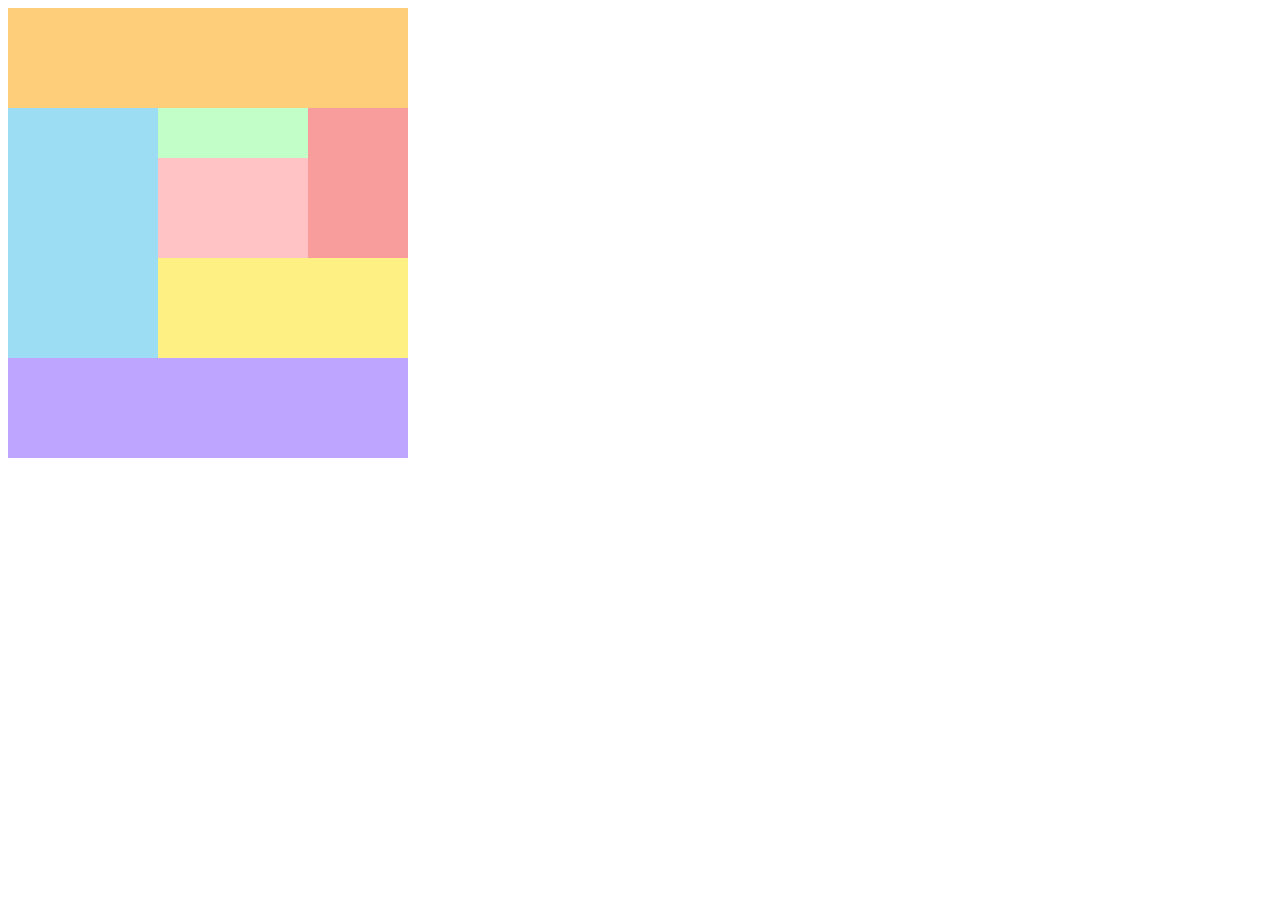
<file: 1-18/main.html>
<!DOCTYPE html>
<html lang="en">
<head>
    <meta charset="UTF-8">
    <meta name="viewport" content="width=device-width, initial-scale=1.0, minimum-scale=1.0,user-scalable=yes">
    <title>Document</title>
    <!--通常のCSSへのリンク-->
    <link rel="stylesheet" href="style.css"></head>
    <!--レスポンシブCSSへのリンク-->
    <link rel="stylesheet" href="smartStyle2.css"></head>
<body>
    <div class="wrapper">
        <div class="header"></div>
               <div class="left"></div>
                    <div class="clearfix">
                        <div class="center">
                        <div class="right"></div>
                        <div class="topcenter"></div>
                        <div class="centermain"></div>
                        <div class="centerunder"></div>
                        </div>
                     </div>
        <div class="fooder"></div>
    </div>
</body>
</html>
</file>
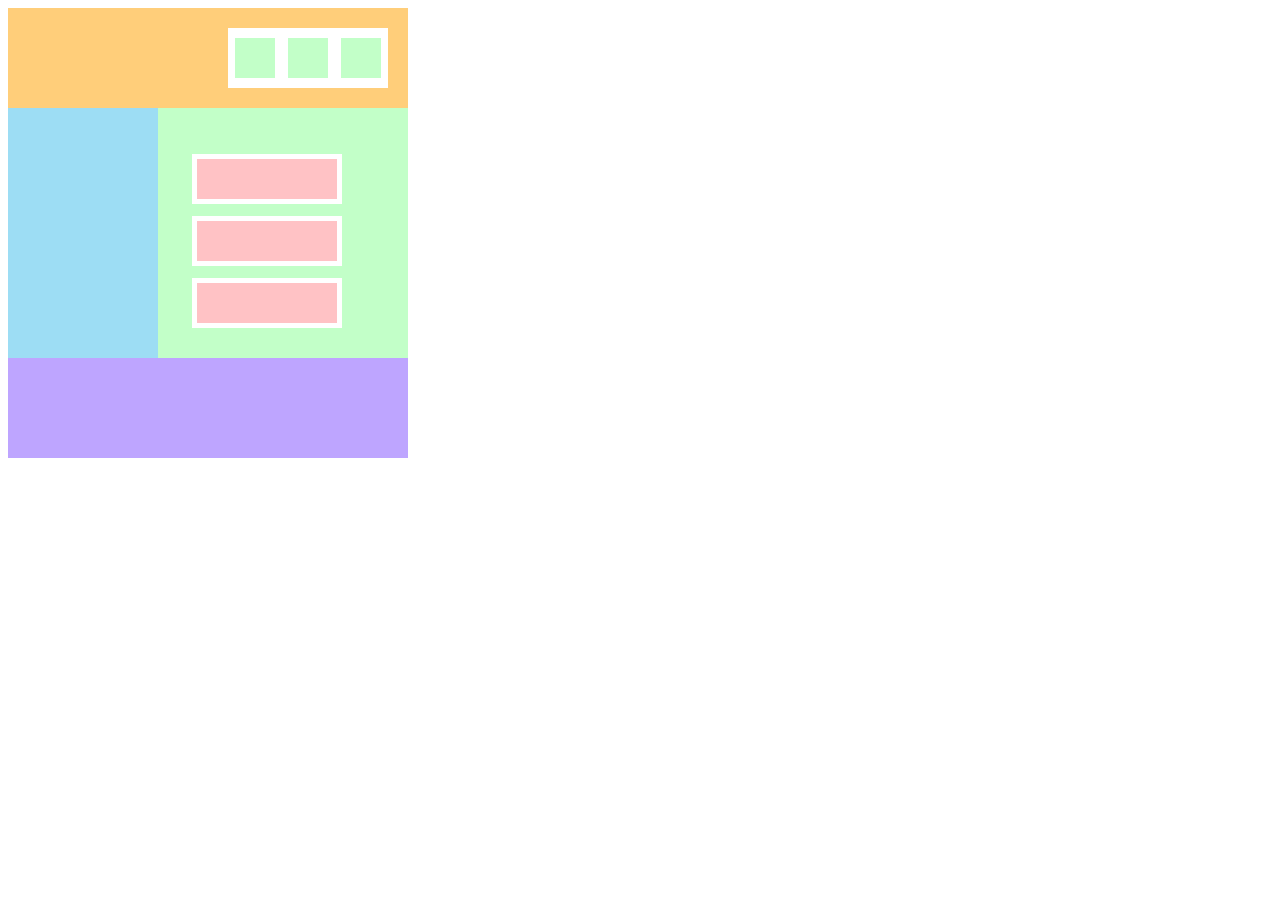
<file: 1-19/main.html>
<!DOCTYPE html>
<html lang="en">
<head>
    <meta charset="UTF-8">
    <meta name="viewport" content="width=device-width, initial-scale=1.0, mimium-scale=1.0">
    <title>Document</title>
    <!-- 通常のCSSへのリンク　-->
    <link rel="stylesheet" href="style.css">
    <!-- レスポンシブ用のCSSへのリンク -->
    <link rel="stylesheet" href="smartStyle2.css"></head>

<body>
    <div class="wrapper">
        <div class="header">
            <div class="headerbox">
            <div class="headerback bg-white1">
            <div class="header1 bg-green"></div>
            <div class="header1 bg-green"></div>
            <div class="header1 bg-green"></div></div>
            </div>
        </div>
        <div class="center">
          <div class="left"></div>
          <div class="right">
                <div class="rightbox">
                <div class="right1 bg-white2">
                <div class="right2 bg-pink"></div></div>
                <div class="right1 bg-white2">
                <div class="right2 bg-pink"></div></div>
                <div class="right1 bg-white2">
                <div class="right2 bg-pink"></div></div>
                </div>
            </div>
        </div>
            <div class="fooder"></div>
    </div>
</body>
</html>
</file>
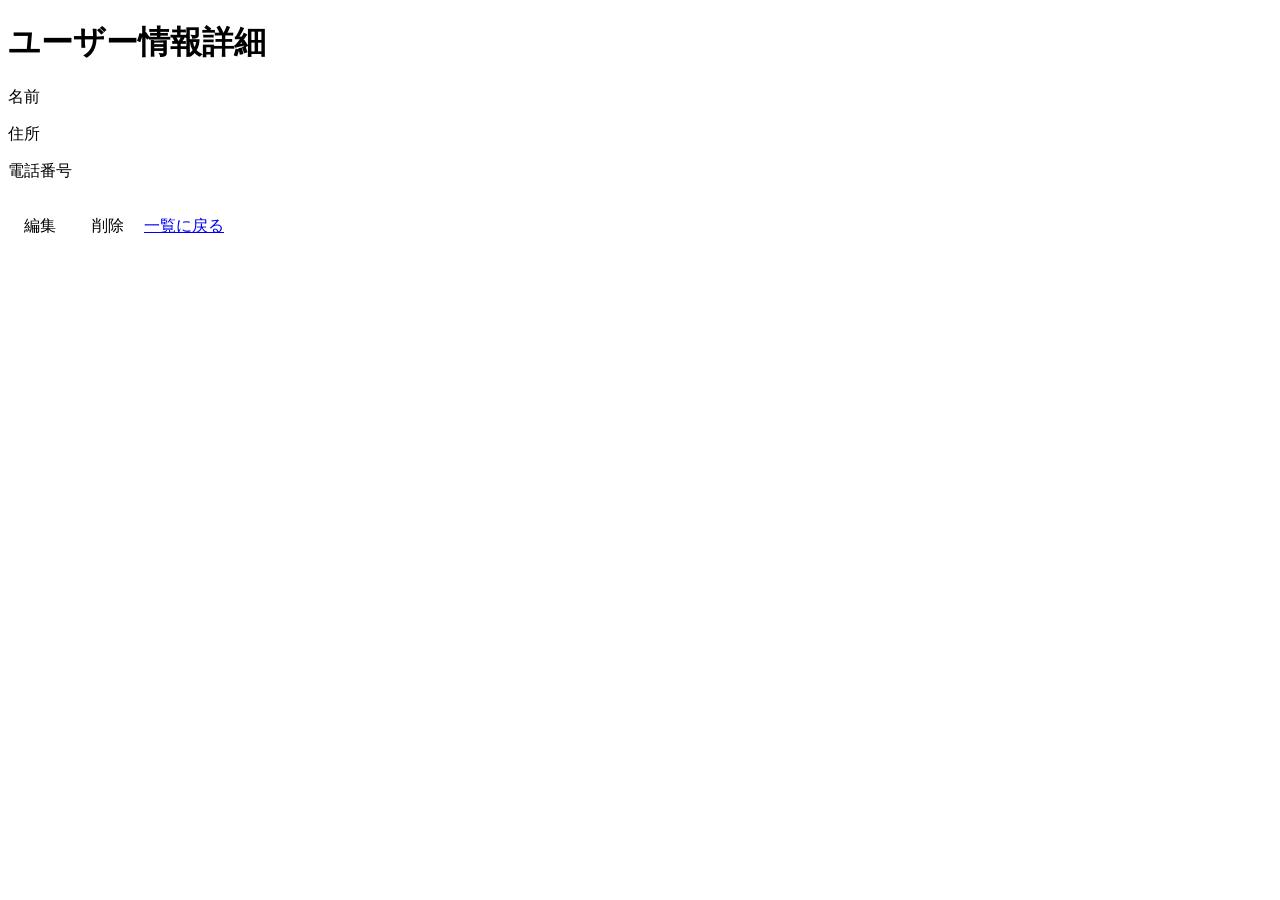
<file: guys/src/main/resources/templates/view.html>
<!DOCTYPE html>
<html xmlns="http://www.w3.org/1999/xhtml"
  xmlns:th="http://www.thymeleaf.org">
<head
  th:replace="common/head :: head_fragment(title = 'ガイズ情報詳細', scripts = ~{::script}, links = ~{::link})"></head>
<body>
  <div class="container">
    <h1>ユーザー情報詳細</h1>
    <div th:object="${userData}">
      <div class="row mx-md-n5">
        <div class="col-2 pt-3 border bg-light">名前</div>
        <div class="col pt-3 border">
          <p th:text="*{name}"></p>
        </div>
      </div>
      <div class="row mx-md-n5">
        <div class="col-2 pt-3 border bg-light">住所</div>
        <div class="col pt-3 border">
          <p th:text="*{address}"></p>
        </div>
      </div>
      <div class="row mx-md-n5">
        <div class="col-2 pt-3 border bg-light">電話番号</div>
        <div class="col pt-3 border">
          <p th:text="*{phone}"></p>
        </div>
      </div>
    </div>
    <br />
    <div class="text-center">
      <a th:href="@{/user/{id}/edit(id=*{id})}" class="btn btn-primary" >　編集　</a>
      <a th:href="@{/user/{id}/delete(id=*{id})}" class="btn btn-secondary">　削除　</a>
      <a href="/user/list" class="btn btn-secondary">一覧に戻る</a>
    </div>
  </div>
</body>
</html>
</file>
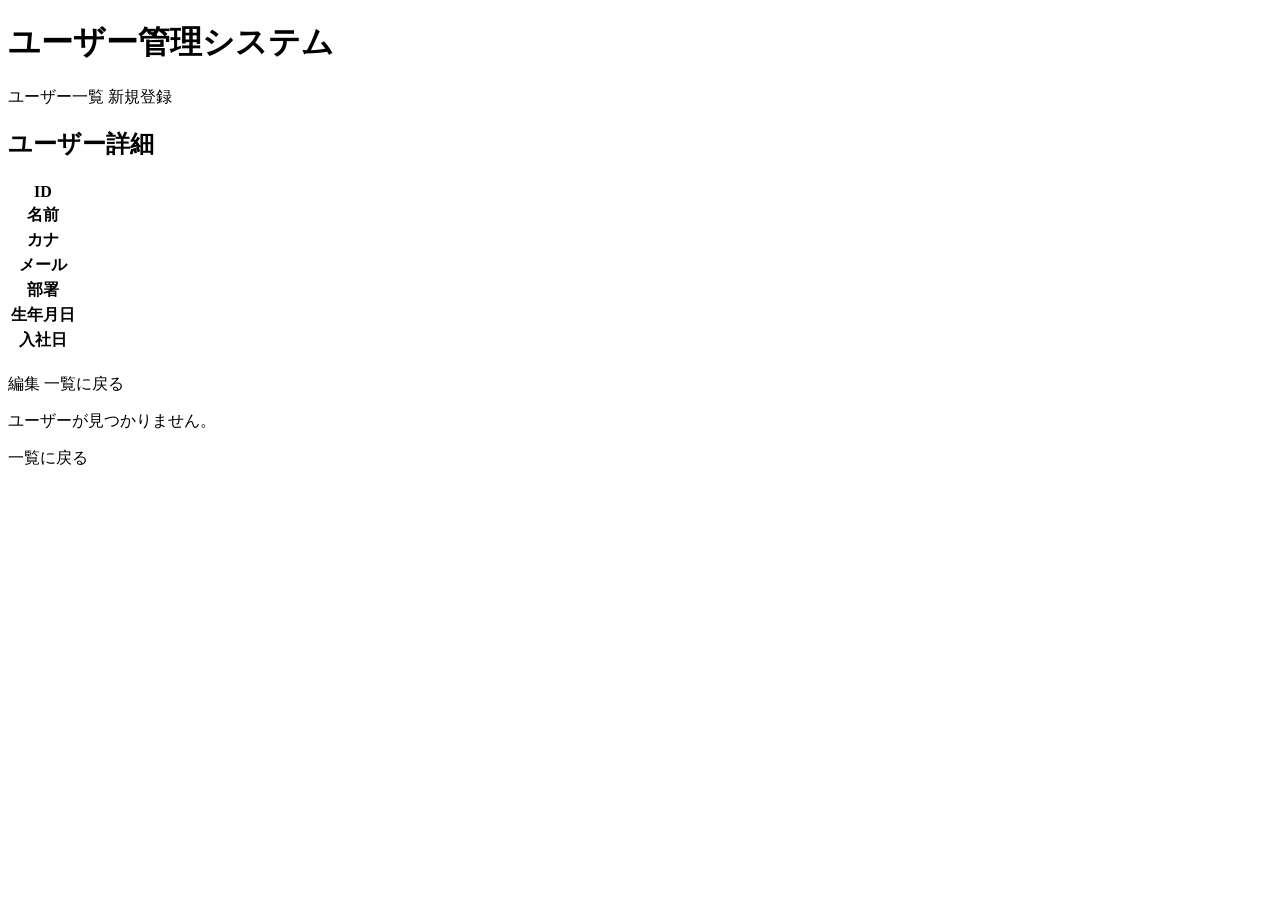
<file: SamplePractice/target/classes/templates/user/detail.html>
<!DOCTYPE html>
<html xmlns:th="http://www.thymeleaf.org">
<head>
    <meta charset="UTF-8">
    <meta name="viewport" content="width=device-width, initial-scale=1.0">
    <title>ユーザー詳細 - ユーザー管理システム</title>
    <link th:href="@{/css/style.css}" rel="stylesheet">
</head>
<body>
    <div class="header">
        <h1>ユーザー管理システム</h1>
    </div>
    
    <div class="content-container">
        <div class="nav">
            <a th:href="@{/users/list}">ユーザー一覧</a>
            <a th:href="@{/users/register}">新規登録</a>
        </div>
        
        <h2>ユーザー詳細</h2>
        
        <div th:if="${user}">
            <table class="detail-table">
                <tr>
                    <th>ID</th>
                    <td th:text="${user.id}"></td>
                </tr>
                <tr>
                    <th>名前</th>
                    <td th:text="${user.name}"></td>
                </tr>
                <tr>
                    <th>カナ</th>
                    <td th:text="${user.kana}"></td>
                </tr>
                <tr>
                    <th>メール</th>
                    <td th:text="${user.email}"></td>
                </tr>
                <tr>
                    <th>部署</th>
                    <td th:text="${user.department}"></td>
                </tr>
                <tr>
                    <th>生年月日</th>
                    <td th:text="${user.birthDate}"></td>
                </tr>
                <tr>
                    <th>入社日</th>
                    <td th:text="${user.hireDate}"></td>
                </tr>
            </table>
            
            <div style="margin-top: 20px;">
                <a th:href="@{/users/edit/{id}(id=${user.id})}" class="btn btn-secondary">編集</a>
                <a th:href="@{/users/list}" class="btn btn-primary">一覧に戻る</a>
            </div>
        </div>
        
        <div th:unless="${user}">
            <p class="error">ユーザーが見つかりません。</p>
            <a th:href="@{/users/list}" class="btn btn-primary">一覧に戻る</a>
        </div>
    </div>
</body>
</html>
</file>
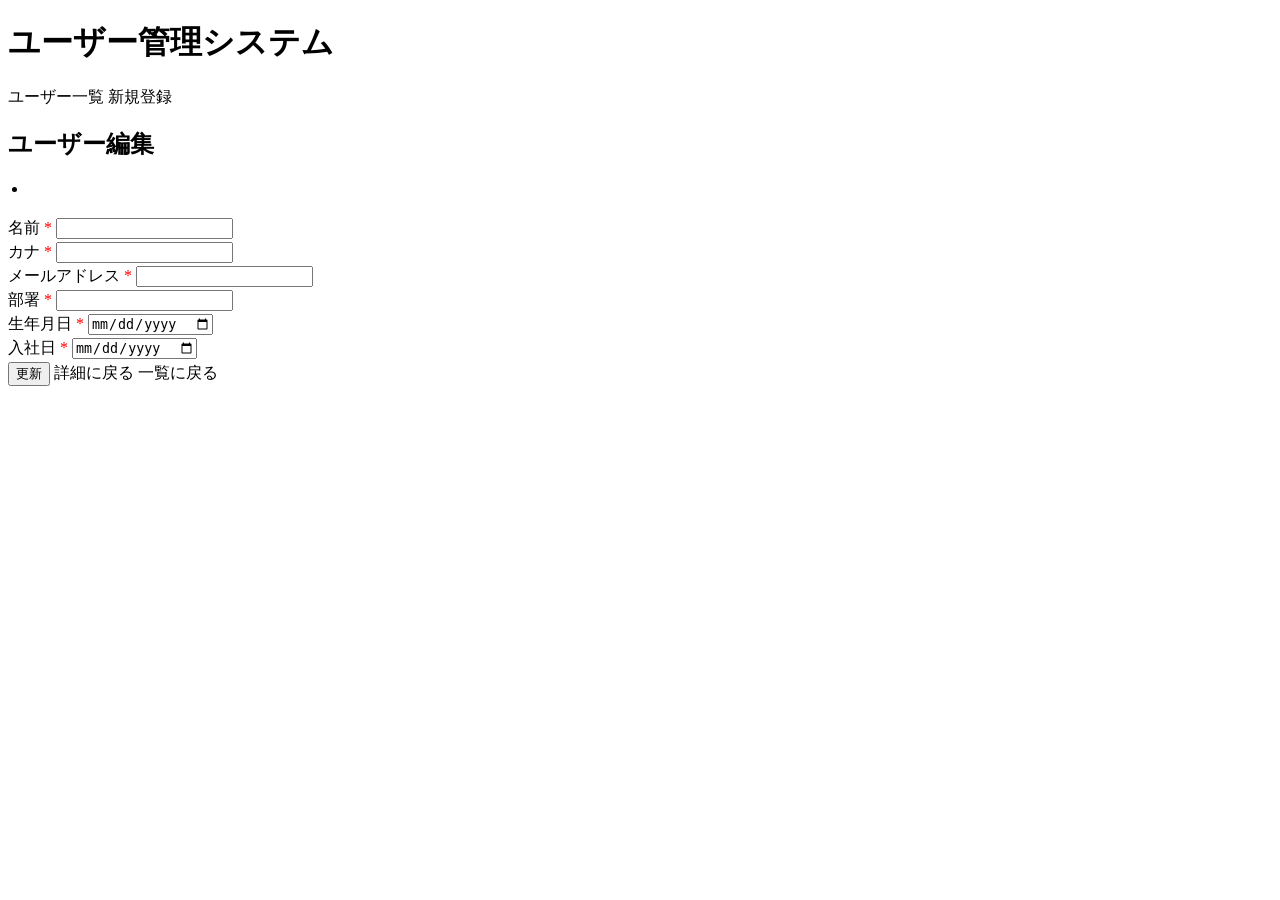
<file: SamplePractice/target/classes/templates/user/edit.html>
<!DOCTYPE html>
<html xmlns:th="http://www.thymeleaf.org">
<head>
    <meta charset="UTF-8">
    <meta name="viewport" content="width=device-width, initial-scale=1.0">
    <title>ユーザー編集 - ユーザー管理システム</title>
    <link th:href="@{/css/style.css}" rel="stylesheet">
    <style>
        .error-message {
            color: #dc3545;
            font-size: 12px;
            margin-top: 3px;
        }
        .form-error {
            border-color: #dc3545 !important;
        }
        .required {
            color: red;
        }
    </style>
</head>
<body>
    <div class="header">
        <h1>ユーザー管理システム</h1>
    </div>
    
    <div class="content-container">
        <div class="nav">
            <a th:href="@{/users/list}">ユーザー一覧</a>
            <a th:href="@{/users/register}">新規登録</a>
        </div>
        
        <h2>ユーザー編集</h2>
        
        <form th:action="@{/users/edit}" th:object="${userForm}" method="post">
            <input type="hidden" th:field="*{id}">
            
            <!-- 全体エラーメッセージ（フォーム内に移動） -->
            <div th:if="${#fields.hasGlobalErrors()}" class="error" style="margin-bottom: 20px;">
                <ul style="margin: 0; padding-left: 20px;">
                    <li th:each="error : ${#fields.globalErrors()}" th:text="${error}"></li>
                </ul>
            </div>
            
            <div class="form-group">
                <label for="name">名前 <span class="required">*</span></label>
                <input type="text" id="name" th:field="*{name}" 
                       th:class="${#fields.hasErrors('name')} ? 'form-error' : ''">
                <div th:if="${#fields.hasErrors('name')}" class="error-message">
                    <span th:errors="*{name}"></span>
                </div>
            </div>
            
            <div class="form-group">
                <label for="kana">カナ <span class="required">*</span></label>
                <input type="text" id="kana" th:field="*{kana}" 
                       th:class="${#fields.hasErrors('kana')} ? 'form-error' : ''">
                <div th:if="${#fields.hasErrors('kana')}" class="error-message">
                    <span th:errors="*{kana}"></span>
                </div>
            </div>
            
            <div class="form-group">
                <label for="email">メールアドレス <span class="required">*</span></label>
                <input type="email" id="email" th:field="*{email}" 
                       th:class="${#fields.hasErrors('email')} ? 'form-error' : ''">
                <div th:if="${#fields.hasErrors('email')}" class="error-message">
                    <span th:errors="*{email}"></span>
                </div>
            </div>
            
            <div class="form-group">
                <label for="department">部署 <span class="required">*</span></label>
                <input type="text" id="department" th:field="*{department}" 
                       th:class="${#fields.hasErrors('department')} ? 'form-error' : ''">
                <div th:if="${#fields.hasErrors('department')}" class="error-message">
                    <span th:errors="*{department}"></span>
                </div>
            </div>
            
            <div class="form-group">
                <label for="birthDate">生年月日 <span class="required">*</span></label>
                <input type="date" id="birthDate" th:field="*{birthDate}" 
                       th:class="${#fields.hasErrors('birthDate')} ? 'form-error' : ''">
                <div th:if="${#fields.hasErrors('birthDate')}" class="error-message">
                    <span th:errors="*{birthDate}"></span>
                </div>
            </div>
            
            <div class="form-group">
                <label for="hireDate">入社日 <span class="required">*</span></label>
                <input type="date" id="hireDate" th:field="*{hireDate}" 
                       th:class="${#fields.hasErrors('hireDate')} ? 'form-error' : ''">
                <div th:if="${#fields.hasErrors('hireDate')}" class="error-message">
                    <span th:errors="*{hireDate}"></span>
                </div>
            </div>
            
            <div>
                <button type="submit" class="btn btn-primary">更新</button>
                <a th:href="@{/users/detail/{id}(id=${userForm.id})}" class="btn btn-secondary">詳細に戻る</a>
                <a th:href="@{/users/list}" class="btn btn-secondary">一覧に戻る</a>
            </div>
        </form>
    </div>
</body>
</html>
</file>
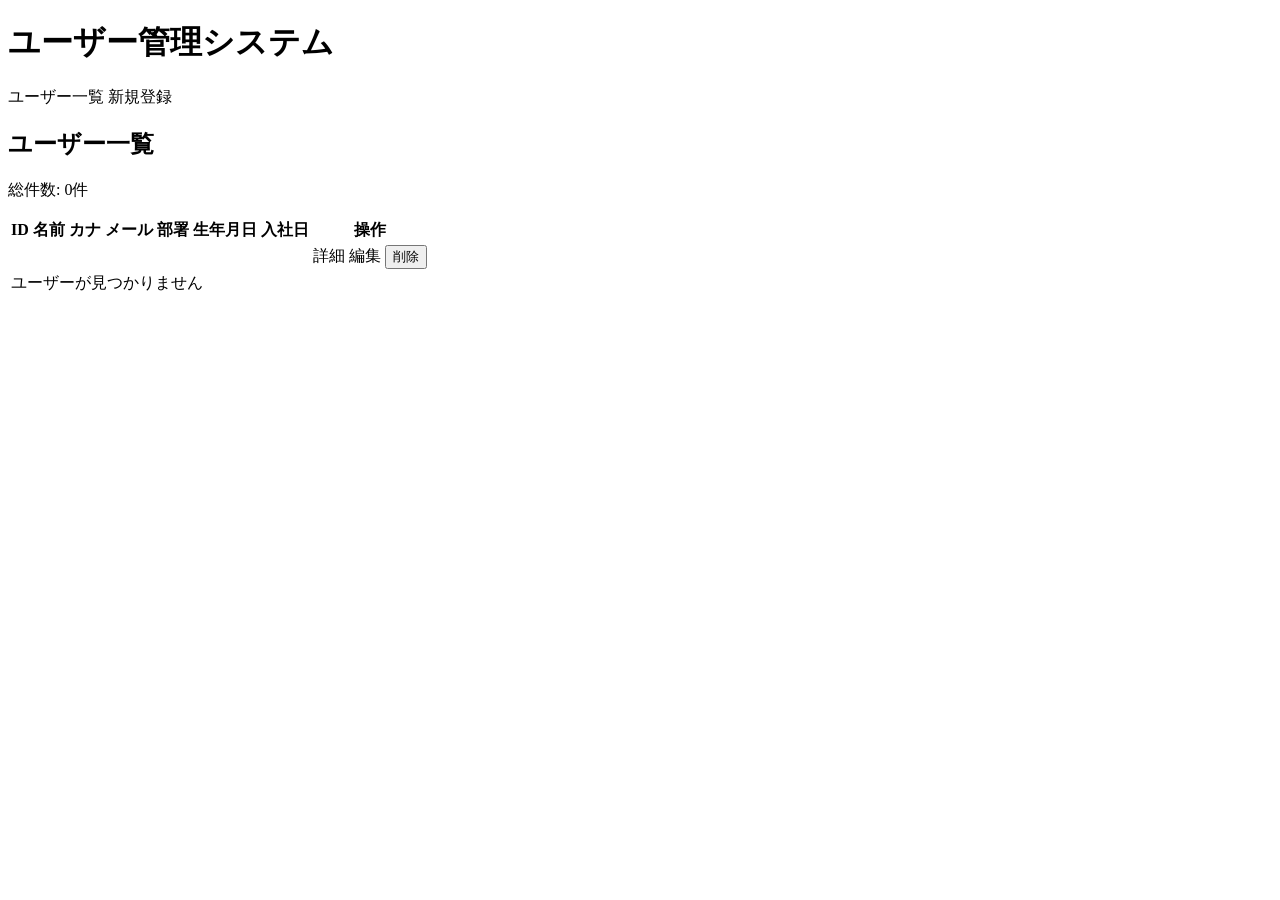
<file: SamplePractice/target/classes/templates/user/list.html>
<!DOCTYPE html>
<html xmlns:th="http://www.thymeleaf.org">
<head>
    <meta charset="UTF-8">
    <meta name="viewport" content="width=device-width, initial-scale=1.0">
    <title>ユーザー一覧 - ユーザー管理システム</title>
    <link th:href="@{/css/style.css}" rel="stylesheet">
</head>
<body>
    <div class="header">
        <h1>ユーザー管理システム</h1>
    </div>
    
    <div class="content-container">
        <div class="nav">
            <a th:href="@{/users/list}">ユーザー一覧</a>
            <a th:href="@{/users/register}">新規登録</a>
        </div>
        
        <!-- 成功メッセージ -->
        <div th:if="${successMessage}" class="success" th:text="${successMessage}"></div>
        
        <!-- エラーメッセージ -->
        <div th:if="${errorMessage}" class="error" th:text="${errorMessage}"></div>
        
        <h2>ユーザー一覧</h2>
        
        <p>総件数: <span th:text="${totalCount}">0</span>件</p>
        
        <table>
            <thead>
                <tr>
                    <th>ID</th>
                    <th>名前</th>
                    <th>カナ</th>
                    <th>メール</th>
                    <th>部署</th>
                    <th>生年月日</th>
                    <th>入社日</th>
                    <th>操作</th>
                </tr>
            </thead>
            <tbody>
                <tr th:each="user : ${userList}">
                    <td th:text="${user.id}"></td>
                    <td th:text="${user.name}"></td>
                    <td th:text="${user.kana}"></td>
                    <td th:text="${user.email}"></td>
                    <td th:text="${user.department}"></td>
                    <td th:text="${user.birthDate}"></td>
                    <td th:text="${user.hireDate}"></td>
                    <td>
                        <a th:href="@{/users/detail/{id}(id=${user.id})}" class="btn btn-primary">詳細</a>
                        <a th:href="@{/users/edit/{id}(id=${user.id})}" class="btn btn-secondary">編集</a>
                        <form th:action="@{/users/delete/{id}(id=${user.id})}" method="post" style="display: inline;">
                            <button type="submit" class="btn btn-danger" onclick="return confirm('削除しますか？')">削除</button>
                        </form>
                    </td>
                </tr>
                <tr th:if="${#lists.isEmpty(userList)}">
                    <td colspan="8">ユーザーが見つかりません</td>
                </tr>
            </tbody>
        </table>
    </div>
</body>
</html>
</file>
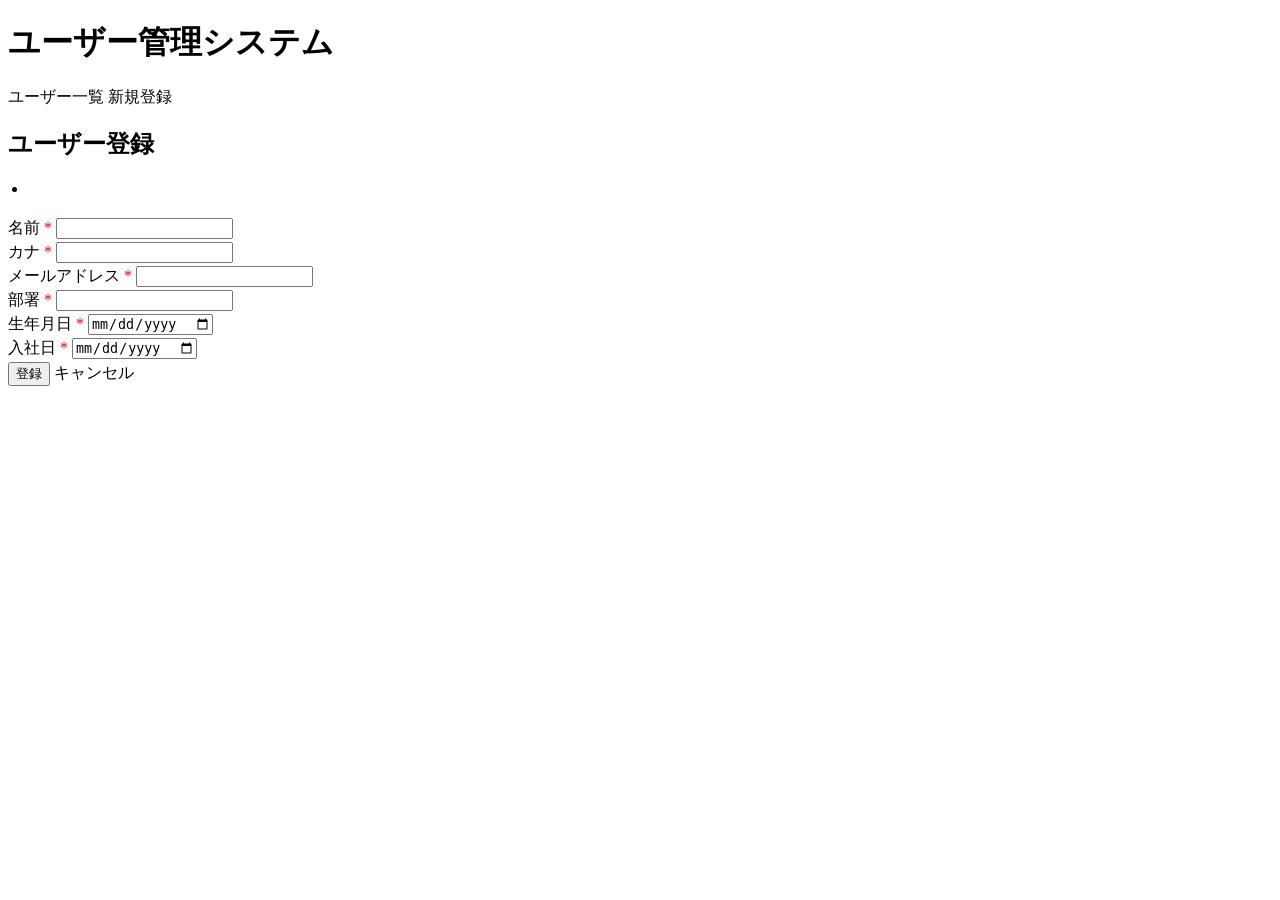
<file: SamplePractice/target/classes/templates/user/register.html>
<!DOCTYPE html>
<html xmlns:th="http://www.thymeleaf.org">
<head>
    <meta charset="UTF-8">
    <meta name="viewport" content="width=device-width, initial-scale=1.0">
    <title>ユーザー登録 - ユーザー管理システム</title>
    <link th:href="@{/css/style.css}" rel="stylesheet">
    <style>
        .error-message {
            color: #dc3545;
            font-size: 12px;
            margin-top: 3px;
        }
        .form-error {
            border-color: #dc3545 !important;
        }
        .required {
            color: red;
        }
    </style>
</head>
<body>
    <div class="header">
        <h1>ユーザー管理システム</h1>
    </div>
    
    <div class="content-container">
        <div class="nav">
            <a th:href="@{/users/list}">ユーザー一覧</a>
            <a th:href="@{/users/register}">新規登録</a>
        </div>
        
        <h2>ユーザー登録</h2>
        
        <form th:action="@{/users/register}" th:object="${userForm}" method="post">
            
            <!-- 全体エラーメッセージ（フォーム内に移動） -->
            <div th:if="${#fields.hasGlobalErrors()}" class="error" style="margin-bottom: 20px;">
                <ul style="margin: 0; padding-left: 20px;">
                    <li th:each="error : ${#fields.globalErrors()}" th:text="${error}"></li>
                </ul>
            </div>
            
            <div class="form-group">
                <label for="name">名前 <span class="required">*</span></label>
                <input type="text" id="name" th:field="*{name}" 
                       th:class="${#fields.hasErrors('name')} ? 'form-error' : ''">
                <div th:if="${#fields.hasErrors('name')}" class="error-message">
                    <span th:errors="*{name}"></span>
                </div>
            </div>
            
            <div class="form-group">
                <label for="kana">カナ <span class="required">*</span></label>
                <input type="text" id="kana" th:field="*{kana}" 
                       th:class="${#fields.hasErrors('kana')} ? 'form-error' : ''">
                <div th:if="${#fields.hasErrors('kana')}" class="error-message">
                    <span th:errors="*{kana}"></span>
                </div>
            </div>
            
            <div class="form-group">
                <label for="email">メールアドレス <span class="required">*</span></label>
                <input type="email" id="email" th:field="*{email}" 
                       th:class="${#fields.hasErrors('email')} ? 'form-error' : ''">
                <div th:if="${#fields.hasErrors('email')}" class="error-message">
                    <span th:errors="*{email}"></span>
                </div>
            </div>
            
            <div class="form-group">
                <label for="department">部署 <span class="required">*</span></label>
                <input type="text" id="department" th:field="*{department}" 
                       th:class="${#fields.hasErrors('department')} ? 'form-error' : ''">
                <div th:if="${#fields.hasErrors('department')}" class="error-message">
                    <span th:errors="*{department}"></span>
                </div>
            </div>
            
            <div class="form-group">
                <label for="birthDate">生年月日 <span class="required">*</span></label>
                <input type="date" id="birthDate" th:field="*{birthDate}" 
                       th:class="${#fields.hasErrors('birthDate')} ? 'form-error' : ''">
                <div th:if="${#fields.hasErrors('birthDate')}" class="error-message">
                    <span th:errors="*{birthDate}"></span>
                </div>
            </div>
            
            <div class="form-group">
                <label for="hireDate">入社日 <span class="required">*</span></label>
                <input type="date" id="hireDate" th:field="*{hireDate}" 
                       th:class="${#fields.hasErrors('hireDate')} ? 'form-error' : ''">
                <div th:if="${#fields.hasErrors('hireDate')}" class="error-message">
                    <span th:errors="*{hireDate}"></span>
                </div>
            </div>
            
            <div>
                <button type="submit" class="btn btn-primary">登録</button>
                <a th:href="@{/users/list}" class="btn btn-secondary">キャンセル</a>
            </div>
        </form>
    </div>
</body>
</html>
</file>
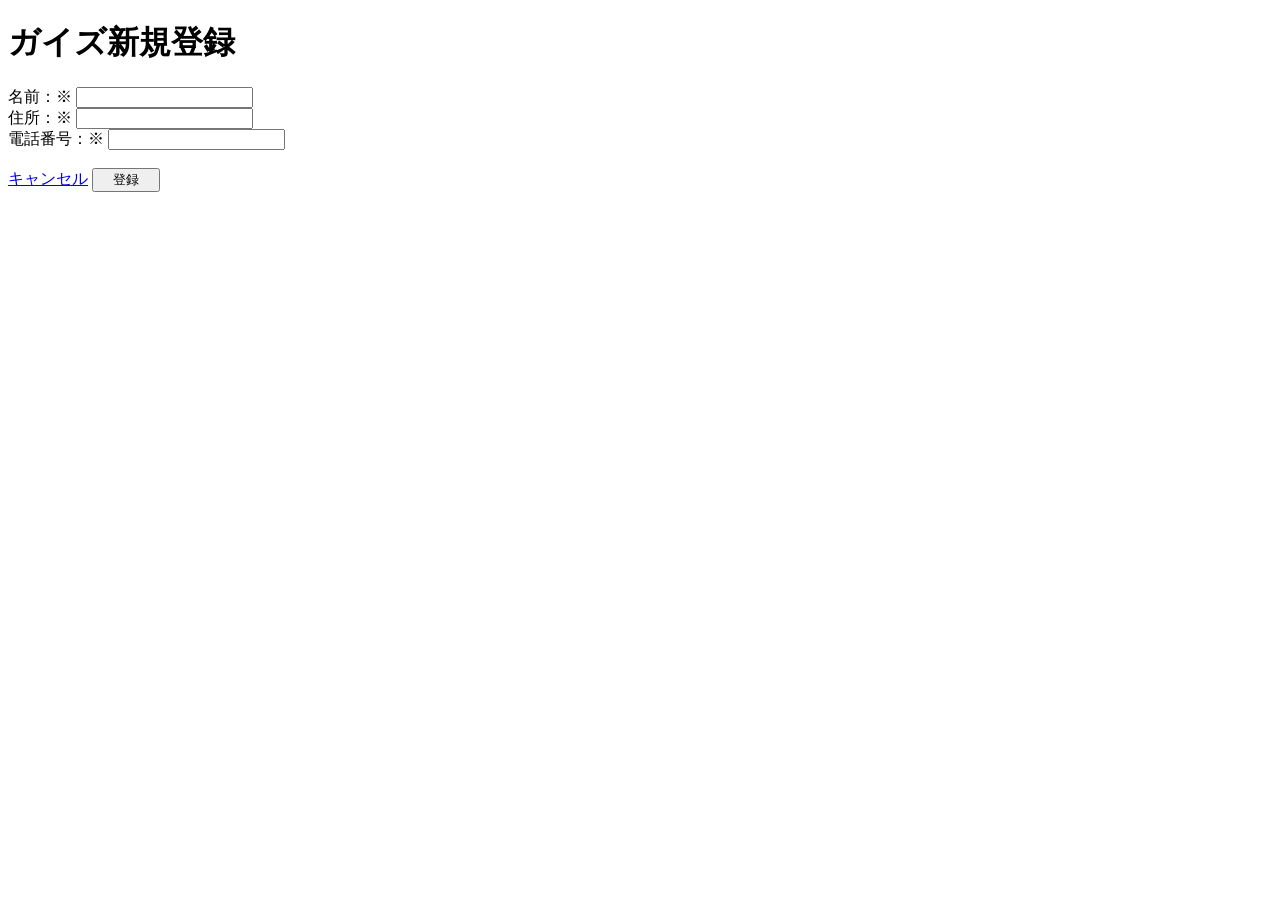
<file: 4-22/src/main/resources/templates/guys/add.html>
<!DOCTYPE html>
<html xmlns="http://www.w3.org/1999/xhtml"
  xmlns:th="http://www.thymeleaf.org">
<head
  th:replace="common/head :: head_fragment(title = 'ガイズ新規登録', scripts = ~{::script}, links = ~{::link})"></head>
<body>
  <div class="container">
    <div th:if="${validationError}" th:each="error : ${validationError}">
      <label class="text-danger" th:text="${error}"></label>
    </div>
    <h1>ガイズ新規登録</h1>
    <form th:action="@{/guys/create}" th:object="${guysRequest}" th:method="post">


      <div class="form-group">
        <label>名前：<span class="text-danger">※</span></label>
        <input type="text" th:field="*{name}" class="form-control">
      </div>


      <div class="form-group">
        <label>住所：<span class="text-danger">※</span></label>
        <input type="text" th:field="*{address}" class="form-control">
      </div>


      <div class="form-group">
        <label>電話番号：<span class="text-danger">※</span></label>
        <input type="text" th:field="*{phone}" class="form-control">
      </div>
      <br />
      <div class="text-center">
        <a href="/guys/list" class="btn btn-secondary">キャンセル</a>
        <input type="submit" value="　登録　" class="btn btn-primary">
      </div>
    </form>
  </div>
</body>
</html>
</file>
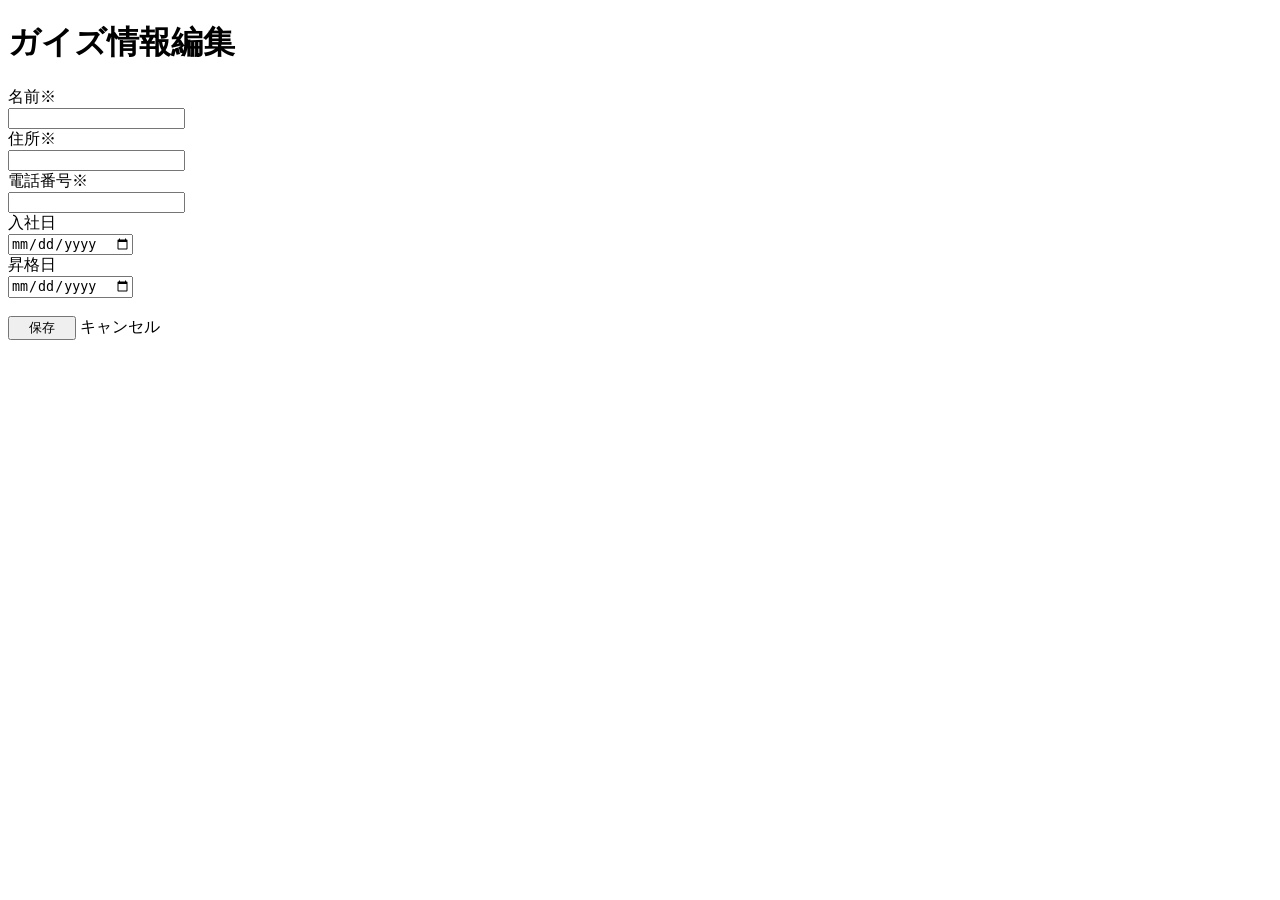
<file: 4-22/src/main/resources/templates/guys/edit.html>
<!DOCTYPE html>
<html xmlns="http://www.w3.org/1999/xhtml"
  xmlns:th="http://www.thymeleaf.org">
<head
  th:replace="common/head :: head_fragment(title = 'ガイズ情報編集', scripts = ~{::script}, links = ~{::link})"></head>
<body>
  <div class="container">
    <div th:if="${validationError}" th:each="error : ${validationError}">
      <label class="text-danger" th:text="${error}"></label>
    </div>
    <h1>ガイズ情報編集</h1>


    <form th:action="@{/guys/update}" th:object="${guysUpdateRequest}" th:method="post">
      <input type="hidden" th:field="*{id}" />
      <div>
        <div class="form-group">
          <div class="col-2 pt-3 border bg-light">名前<span class="text-danger">※</span></div>
          <div class="col py-2 border">
            <input type="text" class="form-control" th:field="*{name}">
          </div>
        </div>
        <div class="form-group">
          <div class="col-2 pt-3 border bg-light">住所<span class="text-danger">※</span></div>
          <div class="col py-2 border">
            <input type="text" class="form-control" th:field="*{address}">
          </div>
        </div>
        <div class="form-group">
          <div class="col-2 pt-3 border bg-light">電話番号<span class="text-danger">※</span></div>
          <div class="col py-2 border">
            <input type="text" class="form-control" th:field="*{phone}">
          </div>
        </div>
                <div class="form-group">
          <div class="col-2 pt-3 border bg-light">入社日</div>
          <div class="col py-2 border">
            <input type="date" class="form-control" th:field="*{joinDate}">
          </div>
        </div>
        <div class="form-group">
          <div class="col-2 pt-3 border bg-light">昇格日</div>
          <div class="col py-2 border">
            <input type="date" class="form-control" th:field="*{promotionDate}">
          </div>
        </div>
      </div>
      <br />
      <div class="text-center">
        <input type="submit" class="btn btn-primary" value="　保存　">
        <a th:href="@{/guys/{id}(id=*{id})}" class="btn btn-secondary">キャンセル</a>
      </div>
    </form>
  </div>
</body>
</html>
</file>
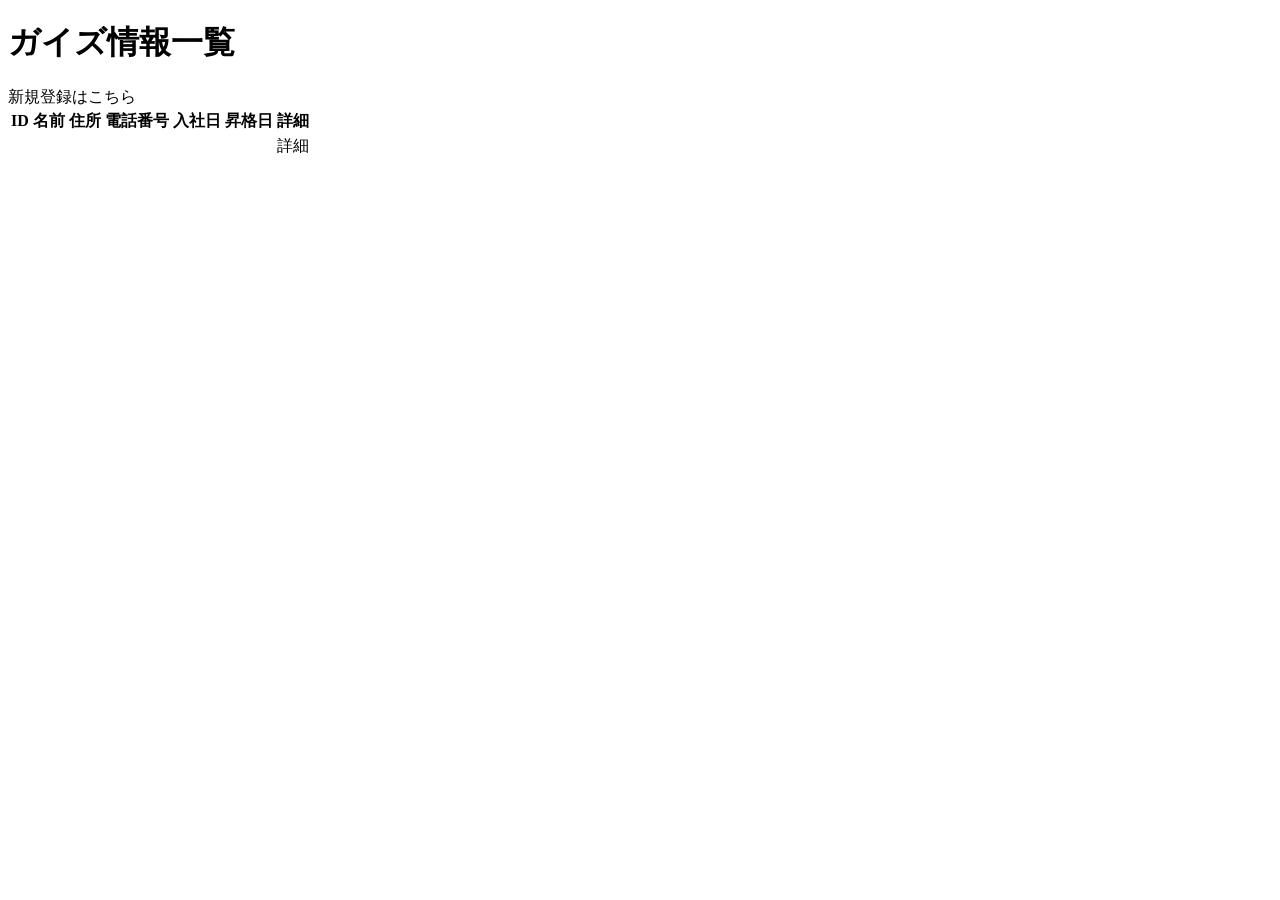
<file: 4-22/src/main/resources/templates/guys/list.html>
<!DOCTYPE html>
<html xmlns="http://www.w3.org/1999/xhtml" xmlns:th="http://www.thymeleaf.org">
<head th:replace="common/head :: head_fragment(title = 'ガイズ情報一覧', scripts = ~{::script}, links = ~{::link})"></head>
<body>
 <div class="container">
   <h1>ガイズ情報一覧</h1>
   <div class="float-end">
     <a th:href="@{/guys/add}" class="btn btn-primary">新規登録はこちら</a>
   </div>
   <table class="table table-striped">
     <thead>
       <tr>
          <th>ID</th>
          <th>名前</th>
          <th>住所</th>
          <th>電話番号</th>
          <th>入社日</th>
          <th>昇格日</th>
          <th>詳細</th>
       </tr>
     </thead>
     <tbody>
       <tr th:each="guys : ${guyslist}" th:object="${guys}" class="align-middle">
          <td th:text="*{id}"></td>
          <td th:text="*{name}"></td>
          <td th:text="*{address}"></td>
          <td th:text="*{phone}"></td>
          <td th:text="${#dates.format(guys.joinDate, 'yyyy/MM/dd')}"></td>
          <td th:text="${#dates.format(guys.promotionDate, 'yyyy/MM/dd')}"></td>
          <td><a th:href="@{/guys/{id}(id=*{id})}" class="btn btn-secondary">詳細</a></td>
       </tr>
     </tbody>
   </table>
 </div>
</body>
</html>
</file>
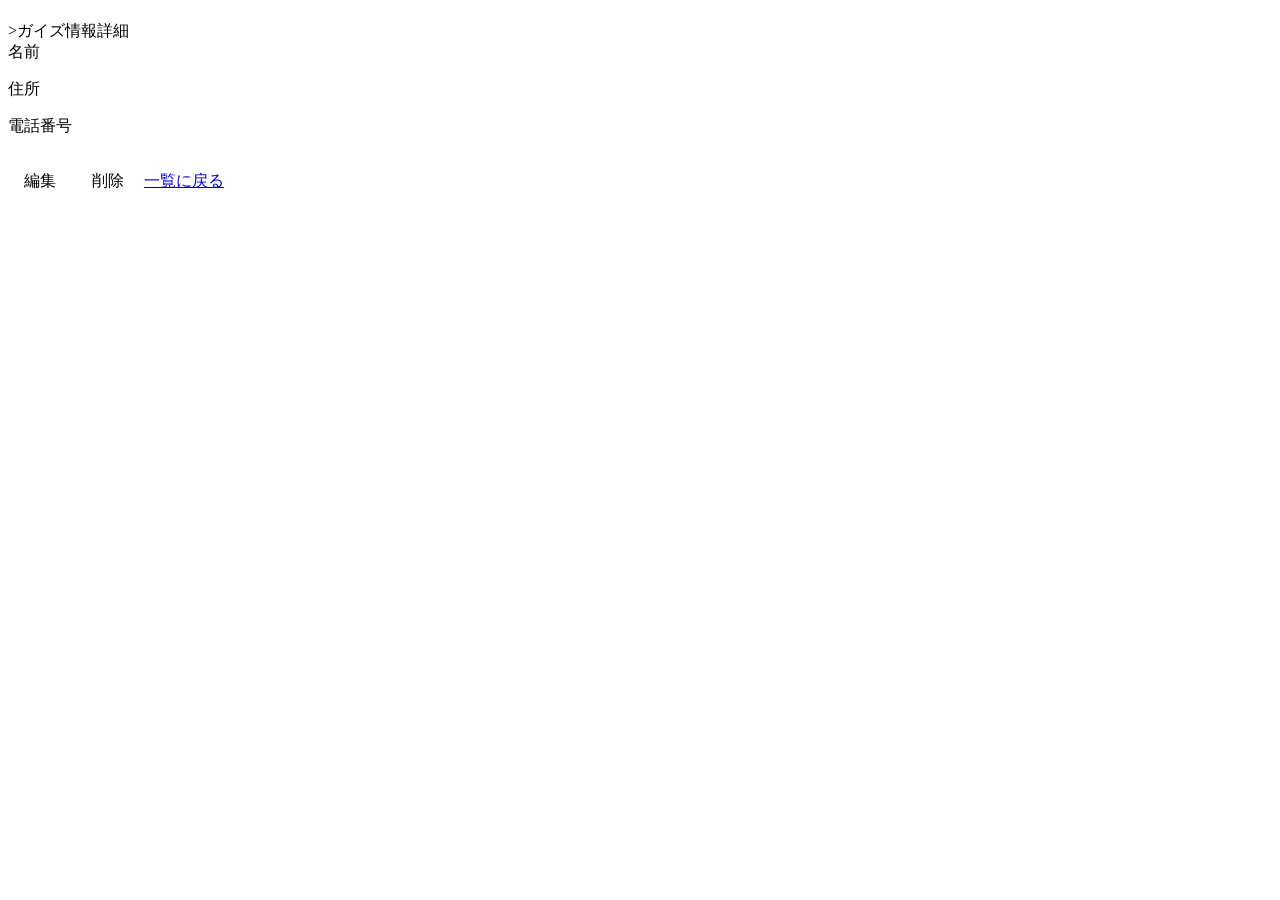
<file: 4-22/src/main/resources/templates/guys/view.html>
<!DOCTYPE html>
<html xmlns="http://www.w3.org/1999/xhtml"
  xmlns:th="http://www.thymeleaf.org">
<head
  th:replace="common/head :: head_fragment(title = 'ガイズ情報詳細', scripts = ~{::script}, links = ~{::link})"></head>
<body>
  <div class="container">
    <h1></h1>>ガイズ情報詳細</h1></h1>
    <div th:object="${guysData}">
      <div class="row mx-md-n5">
        <div class="col-2 pt-3 border bg-light">名前</div>
        <div class="col pt-3 border">
          <p th:text="*{name}"></p>
        </div>
      </div>
      <div class="row mx-md-n5">
        <div class="col-2 pt-3 border bg-light">住所</div>
        <div class="col pt-3 border">
          <p th:text="*{address}"></p>
        </div>
      </div>
      <div class="row mx-md-n5">
        <div class="col-2 pt-3 border bg-light">電話番号</div>
        <div class="col pt-3 border">
          <p th:text="*{phone}"></p>
        </div>
      </div>
    </div>
    <br />
    <div class="text-center">
      <a th:href="@{/guys/{id}/edit(id=*{id})}" class="btn btn-primary" >　編集　</a>
      <a th:href="@{/guys/{id}/delete(id=*{id})}" class="btn btn-secondary">　削除　</a>
 <a href="/guys/list">一覧に戻る</a>
  </div>
</body>
</html>
</file>
<file: 1-18/style.css>
.wrapper{
    width: 400px;
}

.clearfix::after {
    content: '';
    display: block;
    clear: both;
}

.header{
   background-color: #FFCE7a;
   width: 400px;
   height: 100px;
}
.left{
    float: left;
    background-color: #9DDDF4;
    width: 150px;
    height: 250px;
}
.right{
    float:right;
    background-color: #F89C9C;
    width: 100px;
    height: 150px;
}
.center{
    float: left;
}
.topcenter{
    background-color: #C2FFC8;
    width: 150px;
    height: 50px;
}
.centermain{
    background-color: #FFC2C5;
    width: 150px;
    height: 100px;
}
.centerunder{
    background-color: #FFF083;
    width: 250px;
    height: 100px;
}
.fooder{
    background-color: #BEA5FF;
    width: 400px;
    height: 100px;
}
</file>
<file: 1-18/smartStyle2.css>
.wrapper{
    width: 400px;
}

.clearfix::after {
    content: '';
    display: block;
    clear: both;
}

.header{
   background-color: #FFCE7a;
   width: 400px;
   height: 100px;
}
.left{
    float: left;
    background-color: #9DDDF4;
    width: 150px;
    height: 250px;
}
.right{
    float:right;
    background-color: #F89C9C;
    width: 100px;
    height: 150px;
}
.center{
    float: left;
}
.topcenter{
    background-color: #C2FFC8;
    width: 150px;
    height: 50px;
}
.centermain{
    background-color: #FFC2C5;
    width: 150px;
    height: 100px;
}
.centerunder{
    background-color: #FFF083;
    width: 250px;
    height: 100px;
}
.fooder{
    background-color: #BEA5FF;
    width: 400px;
    height: 100px;
}

@media screen and (max-width:767px){

.wrapper{
    width: 300px;
}

.clearfix::after {
    content: '';
    display: block;
    clear: both;
}

.header{
   background-color: #FFCE7a;
   width: 300px;
   height: 100px;
}
.left{
    float: left;
    background-color: #9DDDF4;
    width: 100px;
    height: 250px;
}
.right{
    float:right;
    background-color: #F89C9C;
    width: 75px;
    height: 150px;
}
.center{
    
    float: left;
}
.topcenter{
    background-color: #C2FFC8;
    width: 125px;
    height: 50px;
}
.centermain{
    background-color: #FFC2C5;
    width: 125px;
    height: 100px;
}
.centerunder{
    background-color: #FFF083;
    width: 200px;
    height: 100px;
}
.fooder{
    background-color: #BEA5FF;
    width: 300px;
    height: 100px;
}

}

@media screen and (max-width:479px){
.wrapper{
    width: 150px;
}

.header{
   background-color: #FFCE7a;
   height: 100px;
    width: 150px;
}
.left{
    float: none;
    background-color: #9DDDF4;
    height: 100px;
    width: 150px;
}
.right{
    float: none;
    background-color: #F89C9C;
    height: 100px;
    width: 150px;
}
.center{
    
    float:none
}
.topcenter{
    float: none;
    background-color: #C2FFC8;
    height: 50px;
    width: 150px;
}
.centermain{
    float: none;
    background-color: #FFC2C5;
    height: 100px;
    width: 150px;
}
.centerunder{
    float: none;
    background-color: #FFF083;
    height: 100px;
    width: 150px;
}
.fooder{
    background-color: #BEA5FF;
    height: 100px;
    width: 150px;
}
}
</file>
<file: 1-19/style.css>
.clearfix::after{
     content: "";
     display: table;
     clear: both;
}

.wrapper{
    width: 400px;
}

.header{
    height: 100px;
    background-color: #FFCE7a;
}
.bg-white1{
    float: right;
    background-color: #fff;
    display: flex;

    
}
.headerback{
    width: 160px;
    height: 60px;
    display: flex;
    justify-content: center;
    margin: 20px;
}
.header1{
    float: right;
    width: 40px;
    height: 40px;
    background-color: #C2FFC8;
    display: flex;
    justify-content: center;
    margin: auto;
}
.center{
    width: 400px;
    height: 250px;
}

.left{
    float: left;
    background-color: #9DDDF4;
    width: 150px;
    height: 250px;
}
.right{
    float: right;
    background-color: #C2FFC8;
    width: 250px;
    height: 250px;

}

.rightbox{
    margin-top: 40px;
    margin-right: 60px;
    margin-left:  40px;
    margin-bottom: 40px;
}


.right1{   
    width: 150px;
    height: 50px;
    margin: 6px;
    

}
.right2{
    width: 140px;
    height: 40px;
    margin:auto;
}

.bg-white2{
    background-color: #fff;
    float: right;
    display: flex;

}

.bg-pink{
    background-color: #ffc2c5;
}


.fooder{
    background-color: #BEA5FF;
    height: 100px;
    width: 400px;
}
</file>
<file: 1-19/smartStyle2.css>
@media screen and (max-width: 479px){ 
 
.wrapper{
    width: 200px;
    height: 600px;

}

.header{
    width: 200px;
    height: 200px;
    background-color: #FFCE7a;
}
.headerbox{
    display: flex;
    flex-direction: column; 
    align-items: center; 
    justify-content: center; 
    
}
.bg-white{
    background-color: #fff;

}
.headerback{  
    display: flex;
    flex-direction: column; 
    align-items: center; 
    justify-content: center; 
    width: 60px;
    height: 160px;
}
.header1{
    width: 40px;
    height: 40px;
    background-color: #C2FFC8;
 

}
.header1{
    width: 40px;
    height: 40px;
    background-color: #C2FFC8;
 
}

.left{
    width: 200px;
    height: 100px;
    background-color: #9DDDF4;

}
.center{
    width: 200px;
    height: 300px;

}
.right{
    float: right;
    background-color: #C2FFC8;
    width: 200px;
    height: 200px;
}

.rightbox{
    margin-top: 20px;
    margin-right: 20px;
    margin-left: 30px;

}

.right1{   
    width: 150px;
    height: 50px;
    margin: 4px;
   
}
.right2{
    width: 140px;
    height: 40px;
    margin:auto;

}

.bg-white{
    margin: 6px 0;
    background-color: #fff;
}

.bg-pink{
    background-color: #ffc2c5;
}

.fooder{
    width: 200px;
    height: 100px;
    background-color: #BEA5FF;
}
}
</file>
